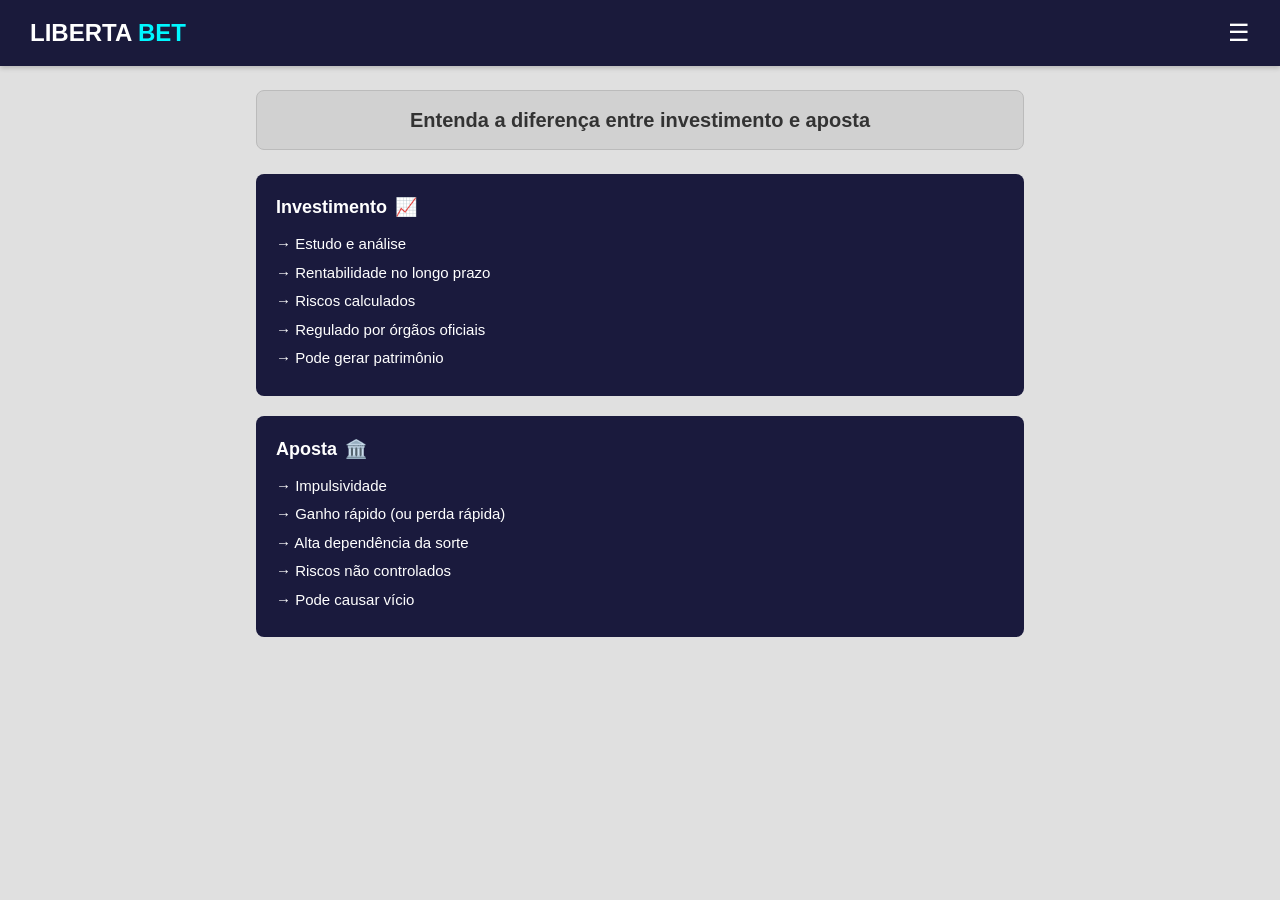
<file: hello_world/templates/diferencas.html>
<!DOCTYPE html>
<html lang="pt-br">
<head>
  <meta charset="UTF-8">
  <title>Investimento vs Aposta</title>
  <style>

    * {
      margin: 0;
      padding: 0;
      box-sizing: border-box;
    }

    body {
      font-family: 'Segoe UI', Tahoma, Geneva, Verdana, sans-serif;
      background-color: #e0e0e0;
      color: #333;
      line-height: 1.5;
    }

    header {
      background-color: #1a1a3d;
      color: #fff;
      padding: 12px 24px;
      display: flex;
      align-items: center;
      justify-content: space-between;
    }

    .logo {
      font-size: 24px;
      font-weight: bold;
      text-transform: uppercase;
      color: #fff;
    }
    .logo .accent {
      color: #1de9b6;
    }

    main.main {
      max-width: 800px;
      margin: 24px auto;
      padding: 0 16px;
    }

    .title-card {
      background-color: #d1d1d1;
      border: 1px solid #bbb;
      border-radius: 8px;
      padding: 14px 20px;
      text-align: center;
      font-size: 20px;
      font-weight: bold;
      color: #333;
      margin-bottom: 24px;
    }

    .card {
      background-color: #1a1a3d;
      color: #fff;
      border-radius: 8px;
      padding: 20px;
      margin-bottom: 20px;
    }
    .card h2 {
      font-size: 18px;
      display: flex;
      align-items: center;
      gap: 8px;
      margin-bottom: 12px;
    }
    .card ul {
      list-style: none;
      padding-left: 0;
    }
    .card ul li {
      margin: 6px 0;
      font-size: 15px;
    }

    .btn-emergencia {
      position: fixed;
      bottom: 20px;
      right: 20px;
      background: #e53935;
      color: #fff;
      border: none;
      border-radius: 50px;
      padding: 12px 20px;
      font-size: 1em;
      cursor: pointer;
      box-shadow: 0 4px 8px rgba(0,0,0,0.2);
    }
    .navbar {
  background-color: #1a1a3b;
  color: white;
  padding: 15px 30px;
  display: flex;
  justify-content: space-between;
  align-items: center;
  font-family: 'Segoe UI', Tahoma, Geneva, Verdana, sans-serif;
  box-shadow: 0px 2px 5px rgba(0, 0, 0, 0.2);
}

.logo {
  font-size: 24px;
  font-weight: bold;
  text-transform: uppercase;
  color: white;
}

.logo .highlight {
  color: #00f7ff;
}

.menu-icon {
  font-size: 24px;
  background: none;
  border: none;
  color: white;
  cursor: pointer;
}

  </style>
</head>
<body>

 <header class="navbar">
  <div class="logo">LIBERTA <span class="highlight">BET</span></div>
  <div class="menu-icon">&#9776;</div>
</header>


  <main class="main">
    <div class="title-card">
      Entenda a diferença entre investimento e aposta
    </div>

    <section class="card">
      <h2>Investimento <span>📈</span></h2>
      <ul>
        <li>→ Estudo e análise</li>
        <li>→ Rentabilidade no longo prazo</li>
        <li>→ Riscos calculados</li>
        <li>→ Regulado por órgãos oficiais</li>
        <li>→ Pode gerar patrimônio</li>
      </ul>
    </section>

    <section class="card">
      <h2>Aposta <span>🏛️</span></h2>
      <ul>
        <li>→ Impulsividade</li>
        <li>→ Ganho rápido (ou perda rápida)</li>
        <li>→ Alta dependência da sorte</li>
        <li>→ Riscos não controlados</li>
        <li>→ Pode causar vício</li>
      </ul>
    </section>
  </main>



</body>
</html>
</file>
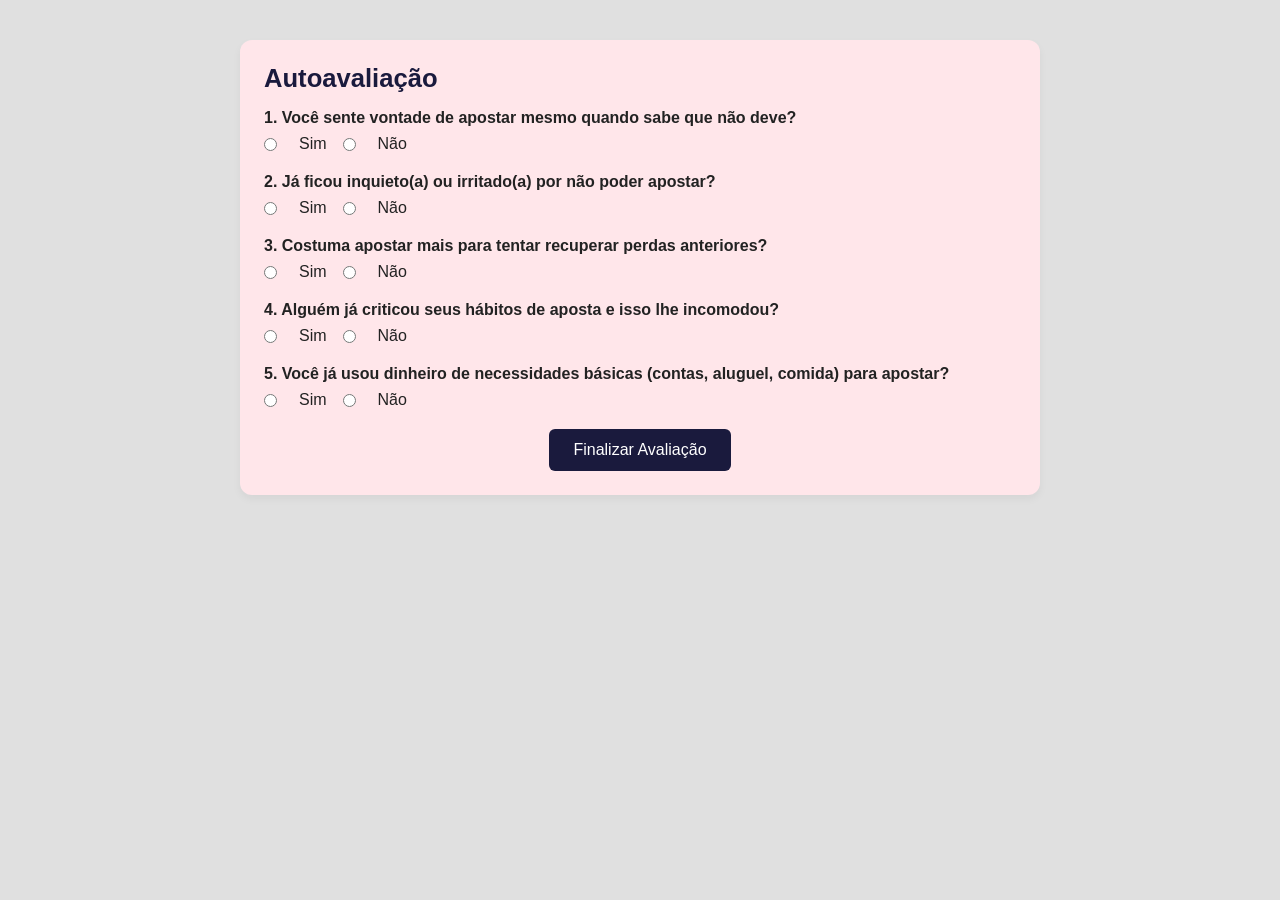
<file: hello_world/templates/perguntas.html>
<!DOCTYPE html>
<html lang="pt-br">
<head>
  <meta charset="UTF-8">
  <title>LibertaBET – Autoavaliação</title>
  <meta name="viewport" content="width=device-width, initial-scale=1.0">
  <style>
    * { margin:0; padding:0; box-sizing:border-box; }

    body {
      font-family: 'Segoe UI', Tahoma, Geneva, Verdana, sans-serif;
      background-color: #e0e0e0;
      color: #222;
      padding: 16px;
    }

    main {
      max-width: 800px;
      margin: 24px auto;
    }

    .painel {
      background-color: #ffe6ea;
      border-radius: 12px;
      padding: 24px;
      box-shadow: 0 4px 8px rgba(0,0,0,0.05);
    }
    .painel h2 {
      margin-bottom: 16px;
      font-size: 1.6rem;
      color: #1a1a3d;
    }

    form {
      display: flex;
      flex-direction: column;
      gap: 20px;
    }
    .questao {
      display: flex;
      flex-direction: column;
      gap: 8px;
    }
    .questao label {
      font-weight: 600;
    }
    .opcoes {
      display: flex;
      gap: 16px;
      align-items: center;
    }
    .opcoes input {
      margin-right: 6px;
    }

    .btn-finalizar {
      align-self: center;
      background-color: #1a1a3d;
      color: #fff;
      border: none;
      border-radius: 6px;
      padding: 12px 24px;
      font-size: 1rem;
      cursor: pointer;
      transition: background .2s;
    }
    .btn-finalizar:hover {
      background-color: #11112b;
    }

    .resultado {
      margin-top: 24px;
      padding: 16px;
      border-radius: 8px;
      background-color: #fff;
      box-shadow: 0 2px 6px rgba(0,0,0,0.1);
    }
    .resultado p {
      font-size: 1.1rem;
      line-height: 1.4;
    }
    .alerta {
      color: #b00020;
      font-weight: 600;
    }
    .sucesso {
      color: #006400;
      font-weight: 600;
    }
  </style>
</head>
<body>

  <main>
    <div class="painel">
      <h2>Autoavaliação</h2>
      <form id="autoForm">
        <div class="questao">
          <label>1. Você sente vontade de apostar mesmo quando sabe que não deve?</label>
          <div class="opcoes">
            <input type="radio" name="q1" value="sim" required>Sim
            <input type="radio" name="q1" value="nao">Não
          </div>
        </div>
        <div class="questao">
          <label>2. Já ficou inquieto(a) ou irritado(a) por não poder apostar?</label>
          <div class="opcoes">
            <input type="radio" name="q2" value="sim" required>Sim
            <input type="radio" name="q2" value="nao">Não
          </div>
        </div>
        <div class="questao">
          <label>3. Costuma apostar mais para tentar recuperar perdas anteriores?</label>
          <div class="opcoes">
            <input type="radio" name="q3" value="sim" required>Sim
            <input type="radio" name="q3" value="nao">Não
          </div>
        </div>
        <div class="questao">
          <label>4. Alguém já criticou seus hábitos de aposta e isso lhe incomodou?</label>
          <div class="opcoes">
            <input type="radio" name="q4" value="sim" required>Sim
            <input type="radio" name="q4" value="nao">Não
          </div>
        </div>
        <div class="questao">
          <label>5. Você já usou dinheiro de necessidades básicas (contas, aluguel, comida) para apostar?</label>
          <div class="opcoes">
            <input type="radio" name="q5" value="sim" required>Sim
            <input type="radio" name="q5" value="nao">Não
          </div>
        </div>

        <button type="submit" class="btn-finalizar">Finalizar Avaliação</button>
      </form>

      <div id="resultado" class="resultado" style="display:none;"></div>
    </div>
  </main>

  <script>
    document.getElementById('autoForm').addEventListener('submit', function(e){
      e.preventDefault();
      let simCount = 0;
      for(let i=1; i<=5; i++){
        if(this['q'+i].value === 'sim') simCount++;
      }
      const resultado = document.getElementById('resultado');
      resultado.style.display = 'block';
      if(simCount >= 3){
        resultado.innerHTML = `
          <p class="alerta">
            Você respondeu "Sim" em ${simCount} de 5 perguntas.<br>
            Recomendamos procurar ajuda profissional. Ligue para 188 ou procure um serviço especializado.
          </p>`;
      } else {
        resultado.innerHTML = `
          <p class="sucesso">
            Você respondeu "Sim" em ${simCount} de 5 perguntas.<br>
            Parabéns, você está indo bem! Continue atento(a) aos seus hábitos.
          </p>`;
      }
      window.scrollTo({ top: resultado.offsetTop - 20, behavior: 'smooth' });
    });
  </script>

</body>
</html>
</file>
